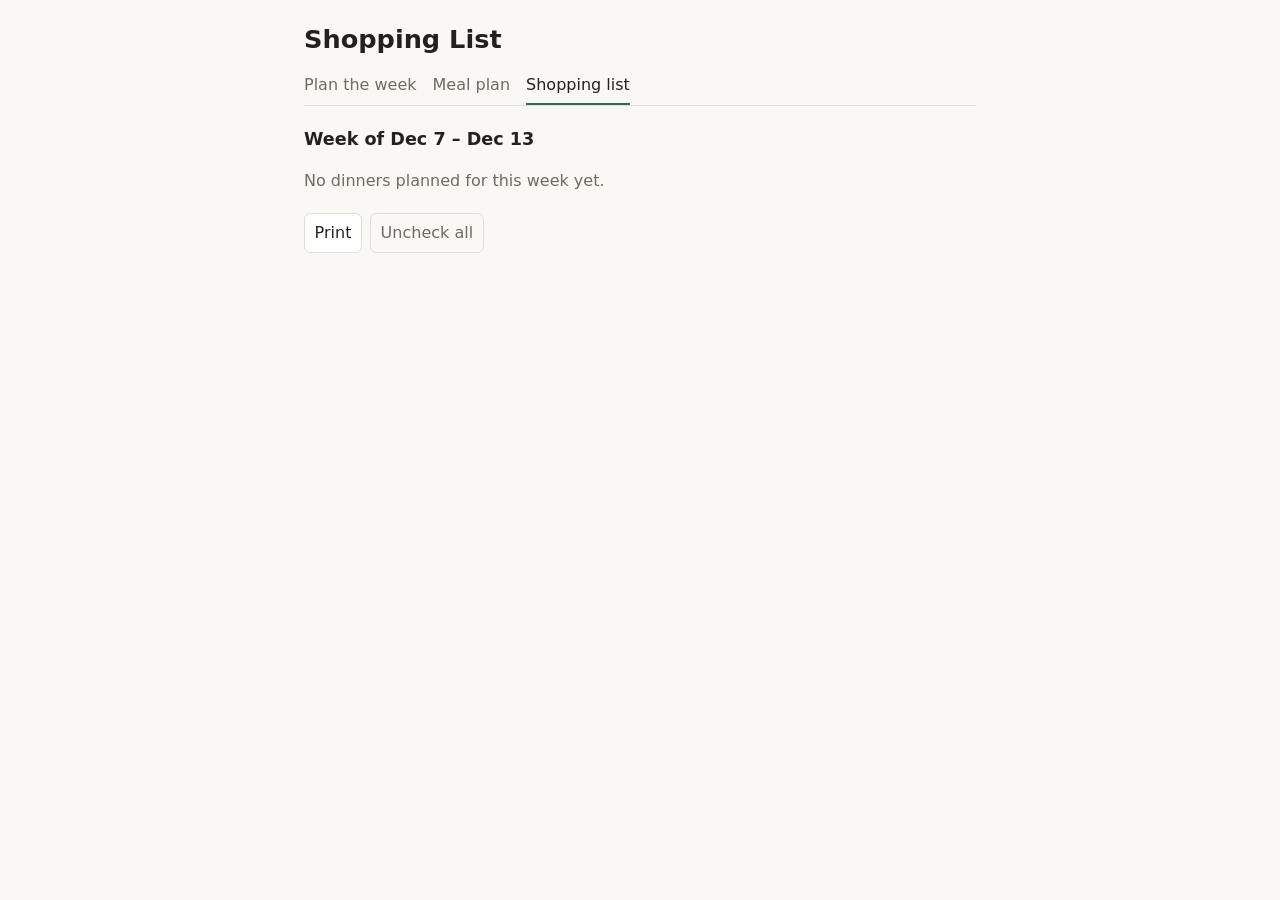
<file: site/shopping.html>
<!doctype html>
<html lang="en">
<head>
  <meta charset="utf-8">
  <meta name="viewport" content="width=device-width, initial-scale=1">
  <title>Shopping List</title>
  <link rel="stylesheet" href="style.css">
</head>
<body data-page="shopping">
  <header>
    <h1>Shopping List</h1>
    <nav>
      <a href="index.html" data-nav>Plan the week</a>
      <a href="plan.html" data-nav>Meal plan</a>
      <a href="shopping.html" data-nav aria-current="page">Shopping list</a>
    </nav>
  </header>
  <main>
    <h2 id="heading"></h2>
    <div id="list"></div>
    <p class="actions">
      <button type="button" onclick="print()">Print</button>
      <button type="button" id="uncheck" class="quiet">Uncheck all</button>
    </p>
    <p id="status" class="note"></p>
  </main>
  <script src="app.js"></script>
</body>
</html>
</file>
<file: site/style.css>
:root {
  --bg: #faf8f4;
  --card: #ffffff;
  --text: #24211d;
  --muted: #6f6a62;
  --line: #e2ddd3;
  --accent: #2f6b4f;
  --accent-text: #ffffff;
  --warn: #9a5b00;
}

@media (prefers-color-scheme: dark) {
  :root {
    --bg: #191816;
    --card: #23211e;
    --text: #ece8e1;
    --muted: #a39d93;
    --line: #38352f;
    --accent: #6fbf97;
    --accent-text: #10241a;
    --warn: #e0a84a;
  }
}

* { box-sizing: border-box; }

body {
  margin: 0;
  background: var(--bg);
  color: var(--text);
  font: 16px/1.5 system-ui, -apple-system, "Segoe UI", sans-serif;
}

header, main {
  max-width: 44rem;
  margin: 0 auto;
  padding: 0 1rem;
}

header { padding-top: 1.25rem; }
h1 { margin: 0 0 .5rem; font-size: 1.6rem; }
h2 { font-size: 1.1rem; margin: 1.25rem 0 .75rem; }
h3 { font-size: .8rem; margin: 0 0 .25rem; text-transform: uppercase; letter-spacing: .06em; color: var(--muted); }

nav { display: flex; gap: 1rem; flex-wrap: wrap; border-bottom: 1px solid var(--line); }
nav a { padding: .4rem 0; color: var(--muted); text-decoration: none; border-bottom: 2px solid transparent; }
nav a[aria-current] { color: var(--text); border-color: var(--accent); }

.week { display: block; margin: 1.25rem 0 1rem; font-weight: 600; }
.week input { margin-left: .5rem; }

input, select, button, .button {
  font: inherit;
  color: var(--text);
  background: var(--card);
  border: 1px solid var(--line);
  border-radius: .4rem;
  padding: .45rem .6rem;
}

button, .button { cursor: pointer; text-decoration: none; display: inline-block; }
.button { background: var(--accent); border-color: var(--accent); color: var(--accent-text); }
.quiet { background: none; color: var(--muted); }

.day {
  background: var(--card);
  border: 1px solid var(--line);
  border-radius: .6rem;
  padding: .75rem .9rem;
  margin-bottom: .6rem;
}
.day-head { display: flex; justify-content: space-between; gap: .5rem; align-items: baseline; flex-wrap: wrap; }
.day-name { font-weight: 600; }
.day-date { color: var(--muted); font-weight: 400; margin-left: .35rem; }
.theme { font-size: .85rem; color: var(--accent); }
.theme.none { color: var(--muted); }
.day-controls { display: flex; gap: .5rem; margin-top: .5rem; flex-wrap: wrap; align-items: center; }
.day-controls select.recipe { flex: 1 1 14rem; min-width: 0; }
.override { font-size: .85rem; color: var(--muted); white-space: nowrap; }
.day-note { font-size: .85rem; color: var(--warn); margin: .4rem 0 0; }

.actions { display: flex; gap: .5rem; flex-wrap: wrap; margin: 1.25rem 0; }
.note { color: var(--muted); font-size: .85rem; }

table { width: 100%; border-collapse: collapse; }
td, th { text-align: left; padding: .6rem .5rem; border-bottom: 1px solid var(--line); vertical-align: top; }
th { width: 9rem; font-weight: 600; }
td small, th small { display: block; color: var(--muted); font-weight: 400; }
th small.theme { color: var(--accent); }
.empty { color: var(--muted); }

.aisle { margin-bottom: 1.25rem; }
.aisle ul { list-style: none; margin: 0; padding: 0; }
.aisle li { border-bottom: 1px solid var(--line); }
.aisle label { display: flex; gap: .6rem; align-items: baseline; padding: .5rem 0; cursor: pointer; }
.aisle .qty { margin-left: auto; color: var(--muted); text-align: right; }
.aisle input:checked ~ span { text-decoration: line-through; color: var(--muted); }

@media print {
  nav, .actions, .note { display: none; }
  body { background: #fff; color: #000; }
  .aisle { break-inside: avoid; }
}
</file>
